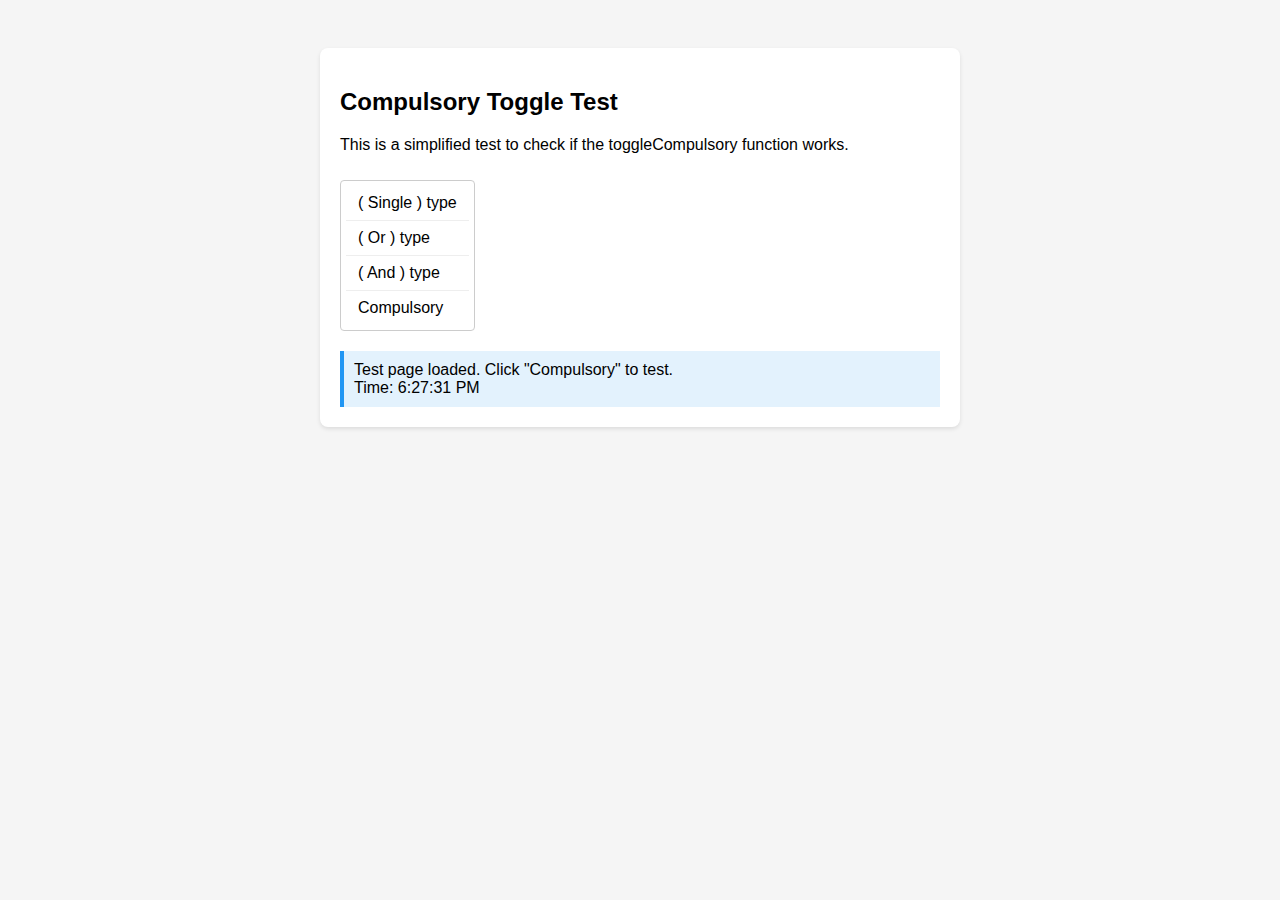
<file: test_compulsory.html>
<!DOCTYPE html>
<html lang="en">

<head>
    <meta charset="UTF-8">
    <meta name="viewport" content="width=device-width, initial-scale=1.0">
    <title>Test Compulsory Toggle</title>
    <style>
        body {
            font-family: Arial, sans-serif;
            padding: 20px;
            background: #f5f5f5;
        }

        .test-card {
            background: white;
            padding: 20px;
            border-radius: 8px;
            box-shadow: 0 2px 4px rgba(0, 0, 0, 0.1);
            max-width: 600px;
            margin: 20px auto;
        }

        .menu {
            background: white;
            border: 1px solid #ccc;
            border-radius: 4px;
            padding: 5px;
            margin-top: 10px;
            display: inline-block;
        }

        .menu-item {
            padding: 8px 12px;
            cursor: pointer;
            border-bottom: 1px solid #eee;
        }

        .menu-item:hover {
            background: #f0f0f0;
        }

        .menu-item:last-child {
            border-bottom: none;
        }

        .status {
            margin-top: 20px;
            padding: 10px;
            background: #e3f2fd;
            border-left: 4px solid #2196f3;
        }
    </style>
</head>

<body>
    <div class="test-card">
        <h2>Compulsory Toggle Test</h2>
        <p>This is a simplified test to check if the toggleCompulsory function works.</p>

        <div class="menu">
            <div class="menu-item" onclick="testToggle('normal')">( Single ) type</div>
            <div class="menu-item" onclick="testToggle('or')">( Or ) type</div>
            <div class="menu-item" onclick="testToggle('and')">( And ) type</div>
            <div class="menu-item" onclick="testCompulsory()">Compulsory</div>
        </div>

        <div class="status" id="status">
            Click "Compulsory" to test the function
        </div>
    </div>

    <script>
        // Minimal test data
        let sections = [{
            id: 1,
            name: "Test Section",
            compulsoryIndex: null
        }];

        let sectionQuestions = {
            1: [
                { q: "Question 1", isPlaceholder: false },
                { q: "Question 2", isPlaceholder: false },
                { q: "Question 3", isPlaceholder: true }
            ]
        };

        function testToggle(mode) {
            updateStatus('Changed mode to: ' + mode);
        }

        function testCompulsory() {
            updateStatus('Calling toggleCompulsory(1, 0)...');
            try {
                toggleCompulsory(1, 0);
            } catch (e) {
                updateStatus('ERROR: ' + e.message);
            }
        }

        function updateStatus(msg) {
            document.getElementById('status').innerHTML = msg + '<br>Time: ' + new Date().toLocaleTimeString();
        }

        // Copy the actual toggleCompulsory function
        function toggleCompulsory(sectionId, idx) {
            alert('Compulsory function called! Section: ' + sectionId + ', Index: ' + idx);

            const sId = Number(sectionId);
            const qIdx = Number(idx);
            const section = sections.find(s => s.id === sId);

            if (!section) {
                alert('ERROR: Section not found!');
                updateStatus('ERROR: Section not found');
                return;
            }

            if (!sectionQuestions[sId] || !sectionQuestions[sId][qIdx]) {
                alert('ERROR: Question not found!');
                updateStatus('ERROR: Question not found');
                return;
            }

            const question = sectionQuestions[sId][qIdx];

            // Toggle
            if (section.compulsoryIndex !== null && section.compulsoryIndex !== undefined && Number(section.compulsoryIndex) === qIdx) {
                section.compulsoryIndex = null;
                alert('Removed compulsory from question ' + qIdx);
                updateStatus('✓ Removed compulsory from question ' + qIdx);
            } else {
                section.compulsoryIndex = qIdx;
                alert('Set question ' + qIdx + ' as compulsory!');
                updateStatus('✓ Set question ' + qIdx + ' as compulsory!<br>Section compulsoryIndex is now: ' + section.compulsoryIndex);
            }
        }

        updateStatus('Test page loaded. Click "Compulsory" to test.');
    </script>
</body>

</html>
</file>
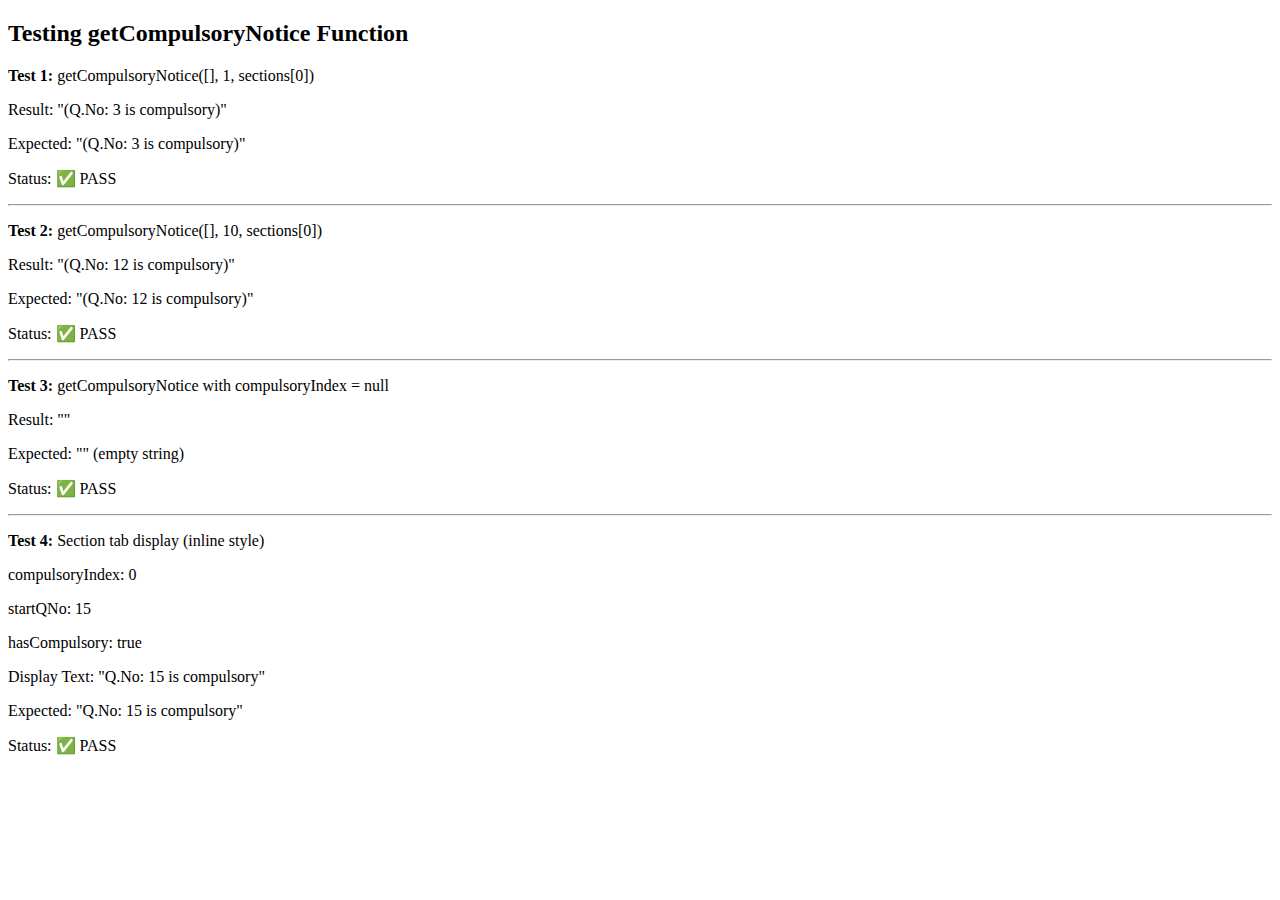
<file: test_notice.html>
<!DOCTYPE html>
<html>

<head>
    <title>Compulsory Notice Test</title>
</head>

<body>
    <h2>Testing getCompulsoryNotice Function</h2>
    <div id="output"></div>

    <script>
        // Simulate section data
        let sections = [{
            id: 1,
            name: "Section A",
            compulsoryIndex: 2  // Index 2 means 3rd question
        }];

        let activeSectionTab = 0;

        // Copy the actual function from script.js
        function getCompulsoryNotice(questions, startQNo, overrideSection = null) {
            const section = overrideSection || sections[activeSectionTab];
            if (section && section.compulsoryIndex !== null && section.compulsoryIndex !== undefined) {
                const qIdx = Number(section.compulsoryIndex);
                // Show the notice regardless of whether it's a placeholder or not
                // This ensures the UI updates immediately when marked
                return `(Q.No: ${Number(startQNo) + qIdx} is compulsory)`;
            }
            return '';
        }

        // Test 1: With overrideSection
        const result1 = getCompulsoryNotice([], 1, sections[0]);
        document.getElementById('output').innerHTML += `
            <p><strong>Test 1:</strong> getCompulsoryNotice([], 1, sections[0])</p>
            <p>Result: "${result1}"</p>
            <p>Expected: "(Q.No: 3 is compulsory)"</p>
            <p>Status: ${result1 === '(Q.No: 3 is compulsory)' ? '✅ PASS' : '❌ FAIL'}</p>
            <hr>
        `;

        // Test 2: Starting from question 10
        const result2 = getCompulsoryNotice([], 10, sections[0]);
        document.getElementById('output').innerHTML += `
            <p><strong>Test 2:</strong> getCompulsoryNotice([], 10, sections[0])</p>
            <p>Result: "${result2}"</p>
            <p>Expected: "(Q.No: 12 is compulsory)"</p>
            <p>Status: ${result2 === '(Q.No: 12 is compulsory)' ? '✅ PASS' : '❌ FAIL'}</p>
            <hr>
        `;

        // Test 3: No compulsory set
        sections[0].compulsoryIndex = null;
        const result3 = getCompulsoryNotice([], 1, sections[0]);
        document.getElementById('output').innerHTML += `
            <p><strong>Test 3:</strong> getCompulsoryNotice with compulsoryIndex = null</p>
            <p>Result: "${result3}"</p>
            <p>Expected: "" (empty string)</p>
            <p>Status: ${result3 === '' ? '✅ PASS' : '❌ FAIL'}</p>
            <hr>
        `;

        // Test 4: Display inline in section tab
        sections[0].compulsoryIndex = 0;  // First question
        const startQNo = 15;
        const hasCompulsory = sections[0].compulsoryIndex !== null && sections[0].compulsoryIndex !== undefined;
        const displayText = hasCompulsory ? `Q.No: ${Number(startQNo) + Number(sections[0].compulsoryIndex)} is compulsory` : '';

        document.getElementById('output').innerHTML += `
            <p><strong>Test 4:</strong> Section tab display (inline style)</p>
            <p>compulsoryIndex: ${sections[0].compulsoryIndex}</p>
            <p>startQNo: ${startQNo}</p>
            <p>hasCompulsory: ${hasCompulsory}</p>
            <p>Display Text: "${displayText}"</p>
            <p>Expected: "Q.No: 15 is compulsory"</p>
            <p>Status: ${displayText === 'Q.No: 15 is compulsory' ? '✅ PASS' : '❌ FAIL'}</p>
        `;
    </script>
</body>

</html>
</file>
